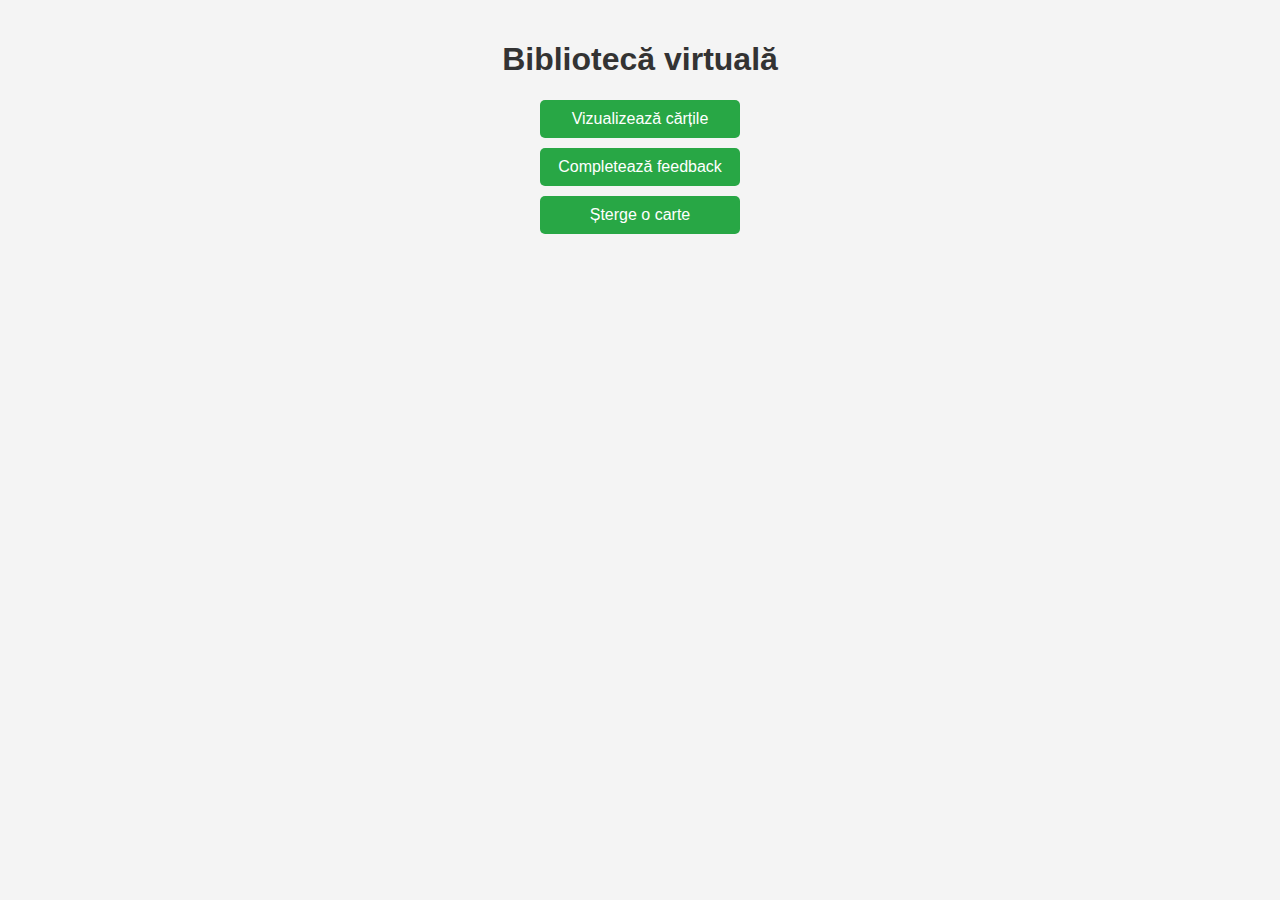
<file: PSOP/public/index.html>
<!DOCTYPE html>
<html lang="en">
<head>
    <meta charset="UTF-8">
    <meta name="viewport" content="width=device-width, initial-scale=1.0">
    <title>Biblioteca Virtuală</title>
    <style>
        body {
            font-family: Arial, sans-serif;
            background-color: #f4f4f4;
            margin: 0;
            padding: 20px;
        }
        h1 {
            text-align: center;
            color: #333;
        }
        button {
            display: block;
            width: 200px;
            margin: 10px auto;
            padding: 10px;
            font-size: 16px;
            color: white;
            background-color: #28a745; /* Culoare verde */
            border: none;
            border-radius: 5px;
            cursor: pointer;
        }
        button:hover {
            background-color: #218838; /* Verde mai închis la hover */
        }
    </style>
</head>
<body>
    <h1>Bibliotecă virtuală</h1>
    <button onclick="window.location.href='/books'">Vizualizează cărțile</button>
    <button onclick="window.location.href='/feedback'">Completează feedback</button>
    <button onclick="window.location.href='/delete.html'">Șterge o carte</button>
</body>
</html>
</file>
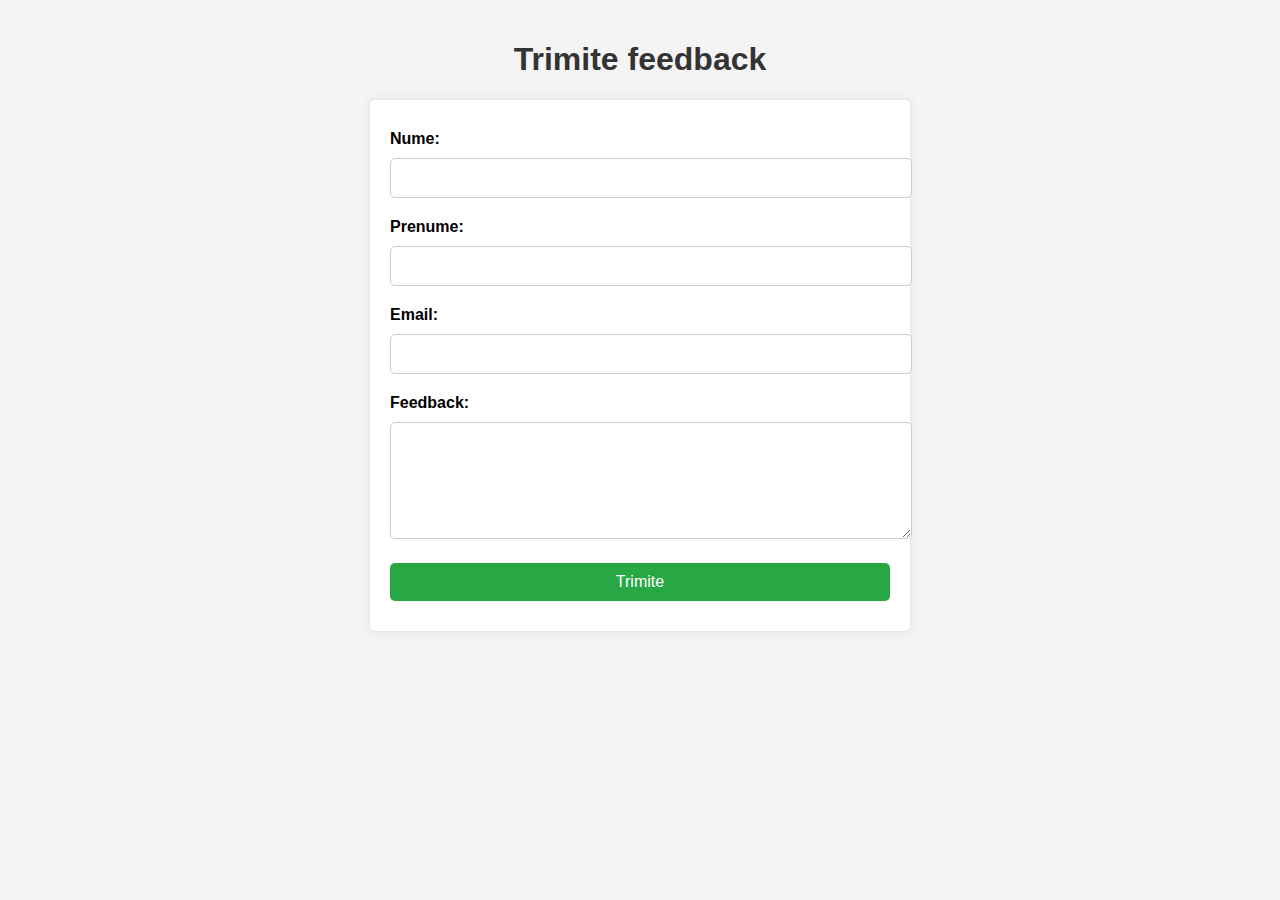
<file: PSOP/public/index2.html>
<!DOCTYPE html>
<html lang="ro">
<head>
    <meta charset="UTF-8">
    <meta name="viewport" content="width=device-width, initial-scale=1.0">
    <title>Feedback - Biblioteca Virtuală</title>
    <style>
        body {
            font-family: Arial, sans-serif;
            background-color: #f4f4f4;
            margin: 0;
            padding: 20px;
        }
        h1 {
            text-align: center;
            color: #333;
        }
        form {
            max-width: 500px;
            margin: 0 auto;
            background-color: #fff;
            padding: 20px;
            border-radius: 5px;
            box-shadow: 0 0 10px rgba(0, 0, 0, 0.1);
        }
        label {
            font-weight: bold;
            margin-top: 10px;
            display: block;
        }
        input, textarea, button {
            width: 100%;
            padding: 10px;
            margin: 10px 0;
            border: 1px solid #ccc;
            border-radius: 5px;
            font-size: 16px;
        }
        button {
            background-color: #28a745;
            color: white;
            border: none;
            cursor: pointer;
        }
        button:hover {
            background-color: #218838;
        }
    </style>
</head>
<body>
    <h1>Trimite feedback</h1>
    <form action="/feedback" method="POST">
        <label for="nume">Nume:</label>
        <input type="text" id="nume" name="nume" required>

        <label for="prenume">Prenume:</label>
        <input type="text" id="prenume" name="prenume" required>

        <label for="email">Email:</label>
        <input type="email" id="email" name="email" required>

        <label for="feedback">Feedback:</label>
        <textarea id="feedback" name="feedback" rows="5" required></textarea>

        <button type="submit">Trimite</button>
    </form>
</body>
</html>
</file>
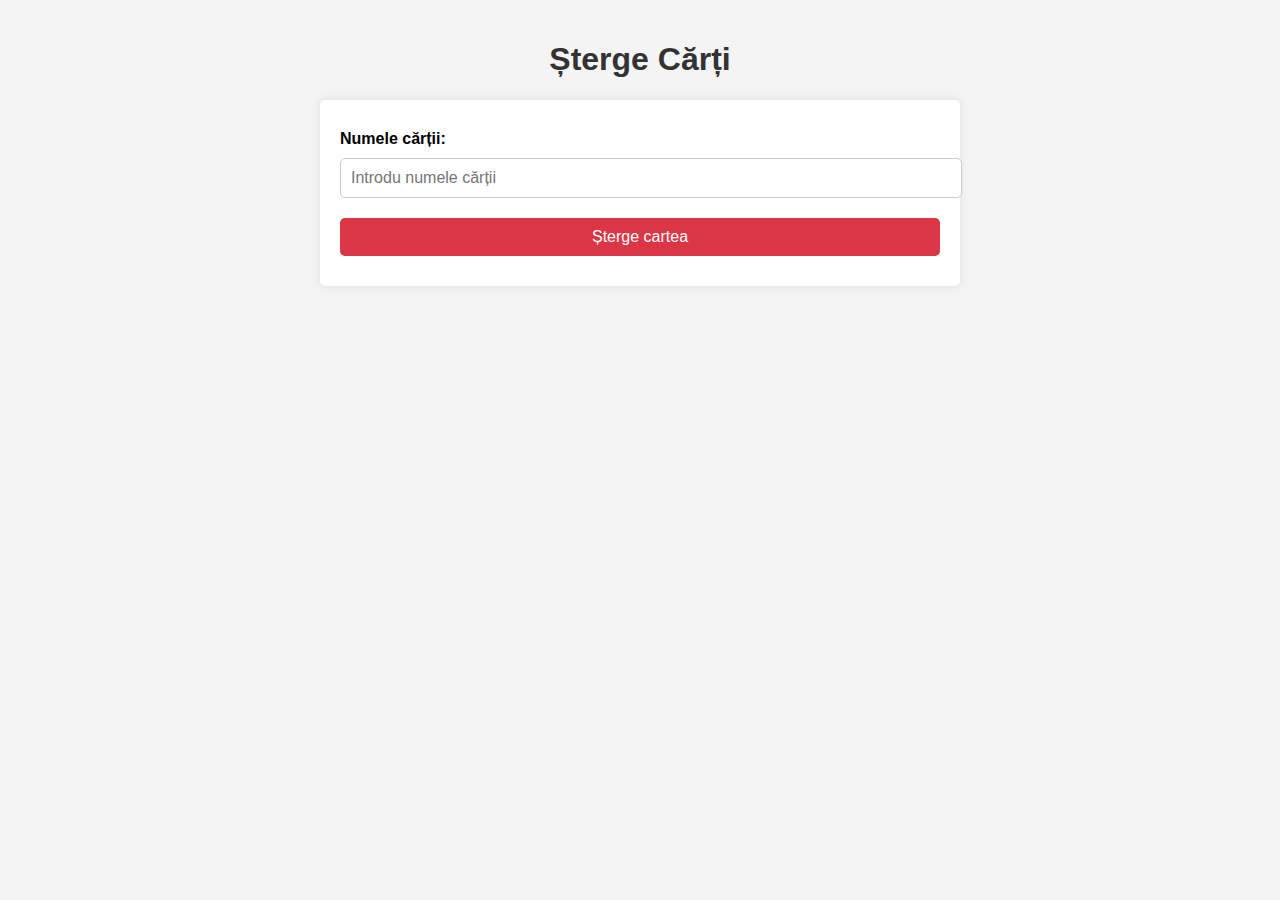
<file: PSOP/public/index3.html>
<!DOCTYPE html>
<html lang="ro">
<head>
    <meta charset="UTF-8">
    <meta name="viewport" content="width=device-width, initial-scale=1.0">
    <title>Șterge Cărți - Biblioteca Virtuală</title>
    <style>
        body {
            font-family: Arial, sans-serif;
            background-color: #f4f4f4;
            margin: 0;
            padding: 20px;
        }
        h1 {
            text-align: center;
            color: #333;
        }
        .container {
            max-width: 600px;
            margin: 0 auto;
            background-color: #fff;
            padding: 20px;
            border-radius: 5px;
            box-shadow: 0 0 10px rgba(0, 0, 0, 0.1);
        }
        label {
            font-weight: bold;
            display: block;
            margin-top: 10px;
        }
        input, button {
            width: 100%;
            padding: 10px;
            margin: 10px 0;
            border: 1px solid #ccc;
            border-radius: 5px;
            font-size: 16px;
        }
        button {
            background-color: #dc3545;
            color: white;
            border: none;
            cursor: pointer;
        }
        button:hover {
            background-color: #c82333;
        }
        .book-list {
            margin-top: 20px;
        }
        .book-item {
            background: #fff;
            padding: 10px;
            margin: 5px 0;
            border-radius: 5px;
            display: flex;
            justify-content: space-between;
            align-items: center;
            box-shadow: 0 0 5px rgba(0, 0, 0, 0.1);
        }
        .delete-btn {
            background-color: #dc3545;
            border: none;
            color: white;
            padding: 5px 10px;
            cursor: pointer;
            border-radius: 5px;
        }
        .delete-btn:hover {
            background-color: #c82333;
        }
    </style>
</head>
<body>
    <h1>Șterge Cărți</h1>
    <div class="container">
        <label for="bookName">Numele cărții:</label>
        <input type="text" id="bookName" placeholder="Introdu numele cărții">
        <button onclick="deleteBookByName()">Șterge cartea</button>
    </div>

    <script>
        function deleteBookByName() {
            let bookName = document.getElementById("bookName").value.trim();
            if (bookName === "") {
                alert("Introdu numele unei cărți pentru a o șterge.");
                return;
            }
            
            fetch(`/books/${encodeURIComponent(bookName)}`, { method: 'DELETE' })
                .then(response => response.text())
                .then(data => {
                    alert(data);
                    document.getElementById("bookName").value = "";
                })
                .catch(error => console.error('Eroare la ștergerea cărții:', error));
        }
    </script>
</body>
</html>
</file>
